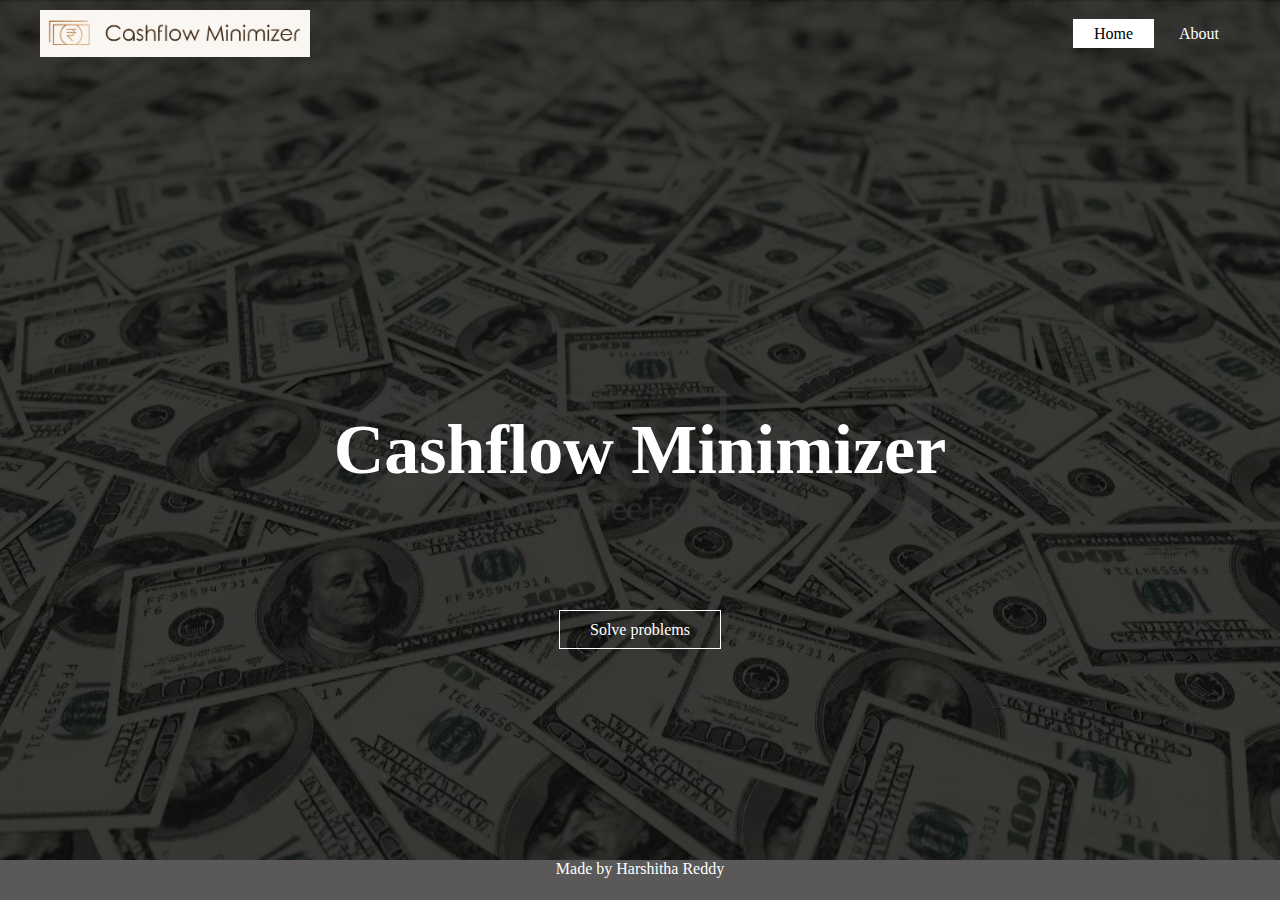
<file: index.html>
<!DOCTYPE html>
<html>
<head>
    <title>Cashflow Minimizer
    </title>
    <link rel="stylesheet" type="text/css" href="style1.css">
</head>
<body>
    <header>
        <div class="main">
            <div class="logo">
                <img src="cover.png">
            </div>
            
                <ul>
                    <li class="active"><a href="#">Home</a></li>
                    

                    <li><a href="index3.html">About</a></li>
                </ul>
            
        </div>

        

        <div class="title">
            <h1>Cashflow Minimizer</h1>
        </div>

        <div class="button">
            
            <a href="index2.html" class="btn">Solve problems</a> 
            
        </div>


        <div class="footer">
            <p>Made by Harshitha Reddy</p>
        </div>

        
    </header>
</body>
</html>
</file>
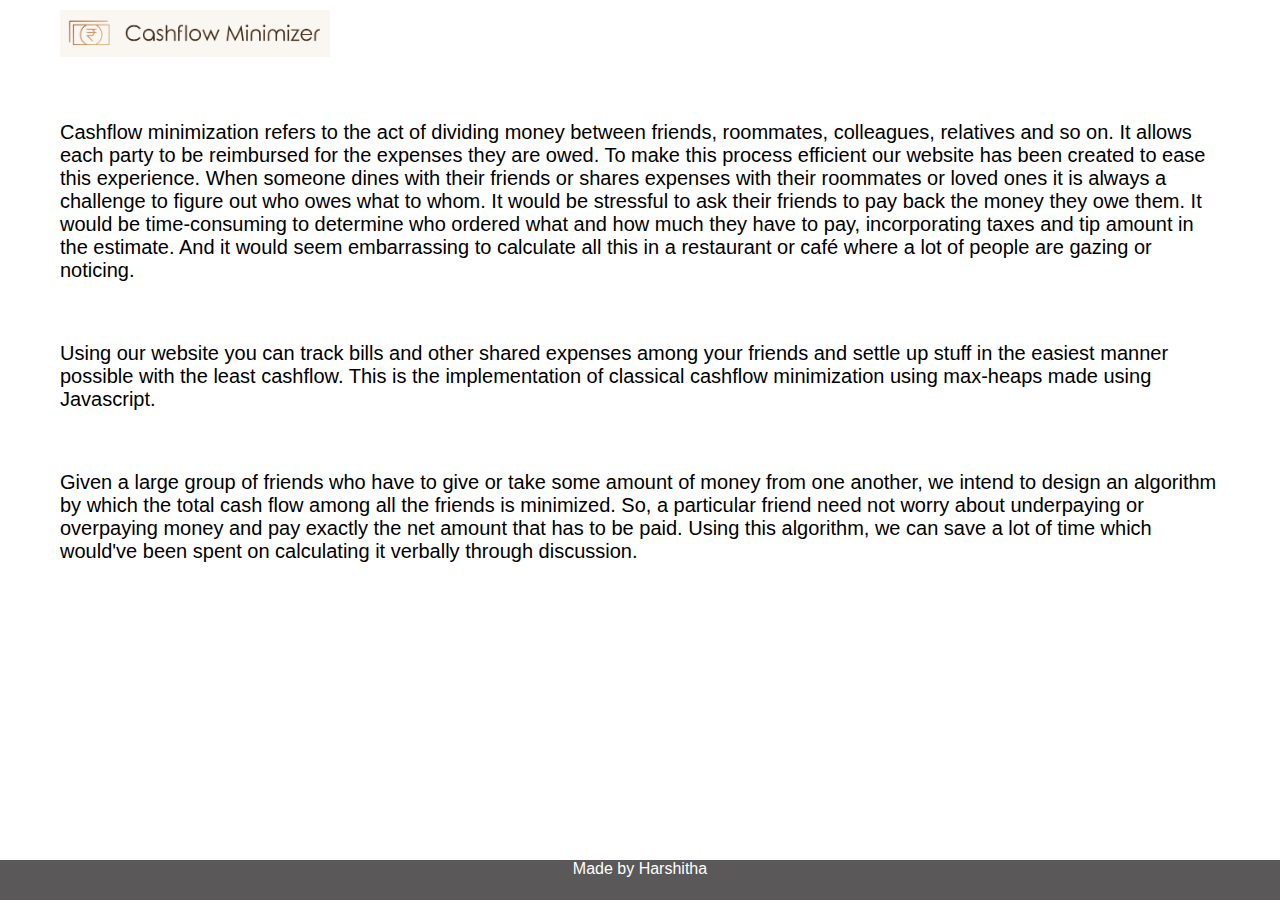
<file: index3.html>
<!DOCTYPE html>
<html>
    <head>
        <link rel="stylesheet" href="style3.css">
    </head>
<body>
    <header>

        <div class="logo">
            <img src="cover.png">
        </div>

        <p style="font-size:20px;font-family: 'Gill Sans', 'Gill Sans MT', Calibri, 'Trebuchet MS', sans-serif; margin:60px;">
            Cashflow minimization refers to the act of dividing money between friends, roommates, colleagues, 
        relatives and so on. It allows each party to be reimbursed for the expenses they are owed. To 
        make this process efficient our website has been created to ease this experience.
        When someone dines with their friends or shares expenses with their roommates or loved ones 
        it is always a challenge to figure out who owes what to whom. It would be stressful to ask their 
        friends to pay back the money they owe them.
        It would be time-consuming to determine who ordered what and how much they have to pay, 
        incorporating taxes and tip amount in the estimate. And it would seem embarrassing to 
        calculate all this in a restaurant or café where a lot of people are gazing or noticing.
        </p>
        <p style="font-size:20px;font-family: 'Gill Sans', 'Gill Sans MT', Calibri, 'Trebuchet MS', sans-serif;margin:60px;"> 
            Using our website you can track bills and other shared expenses among your friends and settle up stuff in the easiest manner possible with the least cashflow. 
            This is the implementation of classical cashflow minimization using max-heaps made using Javascript.</p>
        <p style="font-size:20px;font-family: 'Gill Sans', 'Gill Sans MT', Calibri, 'Trebuchet MS', sans-serif;margin:60px;"> Given a large group of friends who 
            have to give or take some amount of money from one 
            another, we intend to design an algorithm by which the total cash flow among all the friends is 
            minimized. So, a particular friend need not worry about underpaying or overpaying money and 
            pay exactly the net amount that has to be paid. Using this algorithm, we can save a lot of time 
            which would've been spent on calculating it verbally through discussion.</p>

            <div class="footer">
                <p>Made by Harshitha</p>
            </div>
    </header>
</body>
</html>
</file>
<file: style1.css>
*{
    margin:0;
    padding:0;
    font-family: Century Gothic;
    }
    
    header{
        background-image:linear-gradient(rgba(0,0,0,0.5),rgba(0,0,0,0.5)), url(./color-money-bg.jpg);
        height:100vh;
        background-size: cover;
        background-position: center;
    }
    
    ul{
        float:right;
        list-style-type: none;
        margin-top: 25px;
    }
    
    ul li{
        display:inline-block;
    }
    
    ul li a{
        text-decoration: none;
        color: #fff;
        padding: 5px 20px;
        border:1px solid transparent ;
        transition: 0.6s ease;
        
    }
    
    ul li a:hover{
        background-color: #fff;
        color: #000;
    }
    
    ul li.active a{
        background-color: #fff;
        color: #000;
    }
    
    .logo img{
        float: left;
        width: 270px;
        height: auto;
        margin-top: 10px;
    }
    
    .main{
        max-width: 1200px;
        margin:auto;
        
    }
    
    .title{
        position: absolute;
        top: 50%;
        left: 50%;
        transform: translate(-50%,-50%);
        
    }
    
    .title h1{
        color: #fff;
        font-size: 70px;
    }
    
    .title h2{
        color: #fff;
        font-size: 30px;
    }
    
    .title h3{
        color: #fff;
        font-size: 20px;
    }
    
    .button{
        position: absolute;
        top: 70%;
        left: 50%;
        transform: translate(-50%,-50%);
    }
    
    .btn{
        border:1px solid #fff ;
        padding: 10px 30px;
        color:#fff;
        text-decoration: none;
        transition: 0.6s ease;
    }
    
    .btn:hover{
        background-color: #fff;
        color: #000;
    }
    
    .footer {
        position: fixed;
        left: 0;
        bottom: 0;
        width: 100%;
        height: 40px;
        background-color: rgb(90, 88, 88);
        color: white;
        text-align: center;
        
    }
</file>
<file: style3.css>
*{
    margin:0;
    padding:0;
    font-family: 'Segoe UI', Tahoma, Geneva, Verdana, sans-serif;
}
    
.footer {
    position: fixed;
    left: 0;
    bottom: 0;
    width: 100%;
    height: 40px;
    background-color: rgb(90, 88, 88);
    color: white;
    text-align: center;
    
}

.logo img{
    float:none;
    width: 270px;
    height: auto;
    margin-top: 10px;
    margin-left: 60px;
}
</file>
